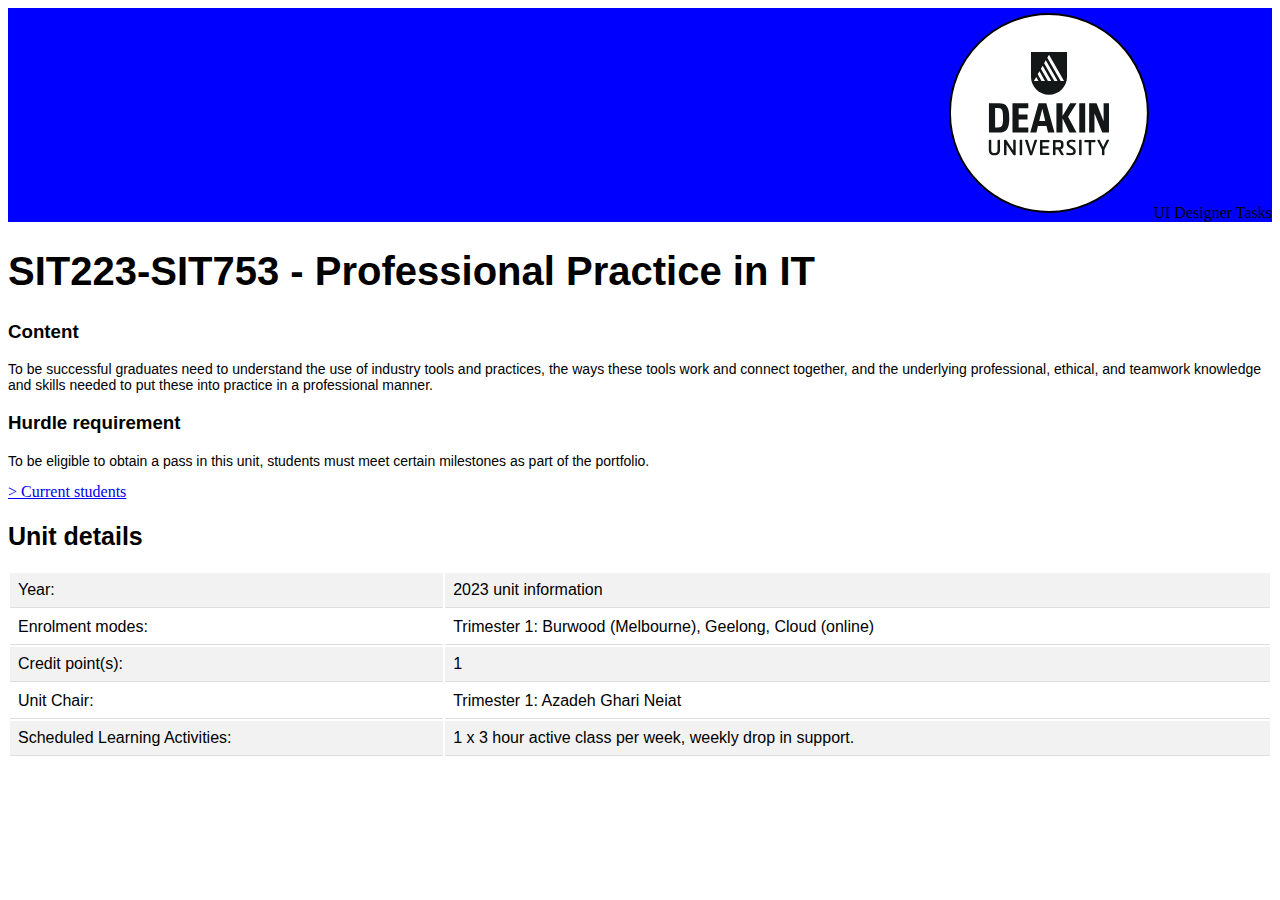
<file: index.html>
<!DOCTYPE html>
<html>
<head>
<title> Home </title>
<link rel="stylesheet" type="text/css" media="screen" href="style/main.css"/>
</head>
<div>
<img src="logo.svg" alt="Deakin" width="200" height="210" >
UI Designer Tasks
</div>
<body>
    <h1>SIT223-SIT753 - Professional Practice in IT</h1>
    <h3>Content</h3>
    <p>
        To be successful graduates need to understand the use of industry tools and practices,
        the ways these tools work and connect together, and the underlying professional, ethical,
        and teamwork knowledge and skills needed to put these into practice in a professional manner.
    </p>
    <h3>Hurdle requirement</h3>
    <p>
    To be eligible to obtain a pass in this unit, students must meet certain milestones as part of the portfolio.
    </p>
    <a href="https://www.deakin.edu.au/students/enrolment-and-fees/fees"> > Current students</a>

    <h2> Unit details</h2>
    <table style="width:100%">
    <tr>
    <td>Year: </td>
    <td>2023 unit information</td>
    </tr>
    <tr>
    <td>Enrolment modes:</td>
    <td>Trimester 1: Burwood (Melbourne), Geelong, Cloud (online)</td>
    </tr>
    <tr>
    <td>Credit point(s):</td>
    <td>1</td>
    </tr>
    <tr>
    <td> Unit Chair:</td>
    <td> Trimester 1: Azadeh Ghari Neiat</td>
    </tr>
    <tr>
        <td> Scheduled Learning Activities:</td>
        <td> 1 x 3 hour active class per week, weekly drop in support.</td>
        </tr>
    </table>
</body>
</html>
</file>
<file: style/main.css>
h1 {
  font-size: 40px;
  font-family: Arial
}
h2 {
  font-size: 25px;
  font-family: Arial
}
h3 {
  font-family: Arial
}
p {
  font-size: 14px;
  font-family: Arial
}

th, td {
  padding: 8px;
  text-align: left;
  border-bottom: 1px solid #ddd;
  font-family: Arial
  }
  tr:nth-child(odd) {background-color: #f2f2f2;}
div {
  background-color:blue;
  text-align: right;
  }
</file>
